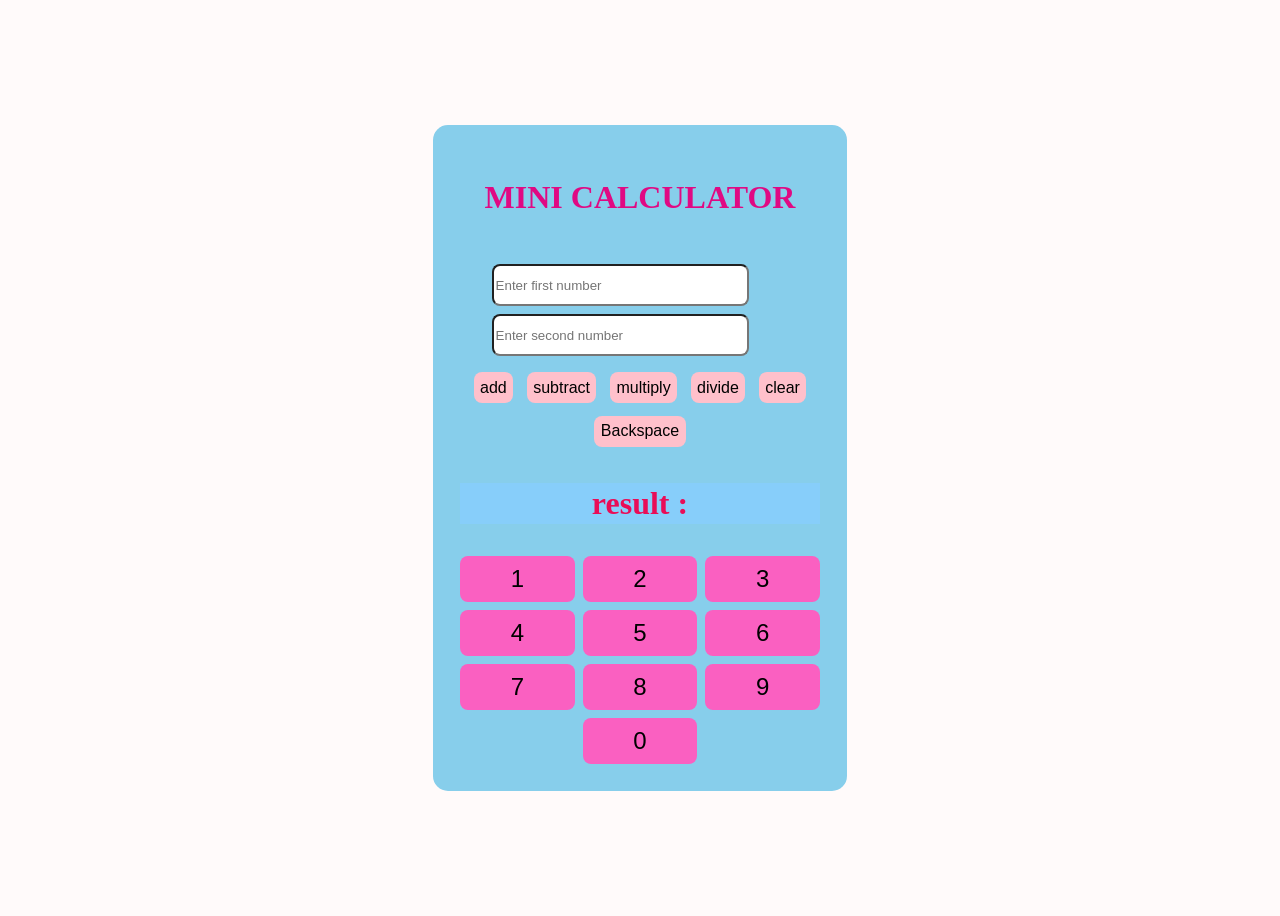
<file: mini-calculator/index.html>
<!DOCTYPE html>
<html lang="en">
<head>
    <meta charset="UTF-8">
    <meta name="viewport" content="width=device-width, initial-scale=1.0">
    <title>Document</title>
    <link rel="stylesheet" href="style.css">
    
</head>
<body>
    <div class="Calculator">

    <H2>Mini Calculator</H2>


    <input type="number" class="input-box" id="num1" placeholder="Enter first number">
    <input type="number" class="input-box" id="num2" placeholder="Enter second number">


    <button type="button" class="btn" id="add">add</button>
    <button type="button" class="btn" id="sub">subtract</button>

    <button type="button" class="btn" id="mul">multiply</button>

    <button type="button" class="btn" id="divi">divide</button>

    <button class="btn" id="clr">clear</button>

    <button class="btn" id="backspace">Backspace</button>

    

    <p id="res" class="resu">result :</p>
    
    <div class="number-button">

        <button class="num-btn">1</button>
        <button class="num-btn">2</button>
        <button class="num-btn">3</button>
        <button class="num-btn">4</button>
        <button class="num-btn">5</button>
        <button class="num-btn">6</button>
        <button class="num-btn">7</button>
        <button class="num-btn">8</button>
        <button class="num-btn">9</button>
        <button class="num-btn">0</button>
    </div>

    
</div>
<script src="index.js"></script>
</body>
</html>
</file>
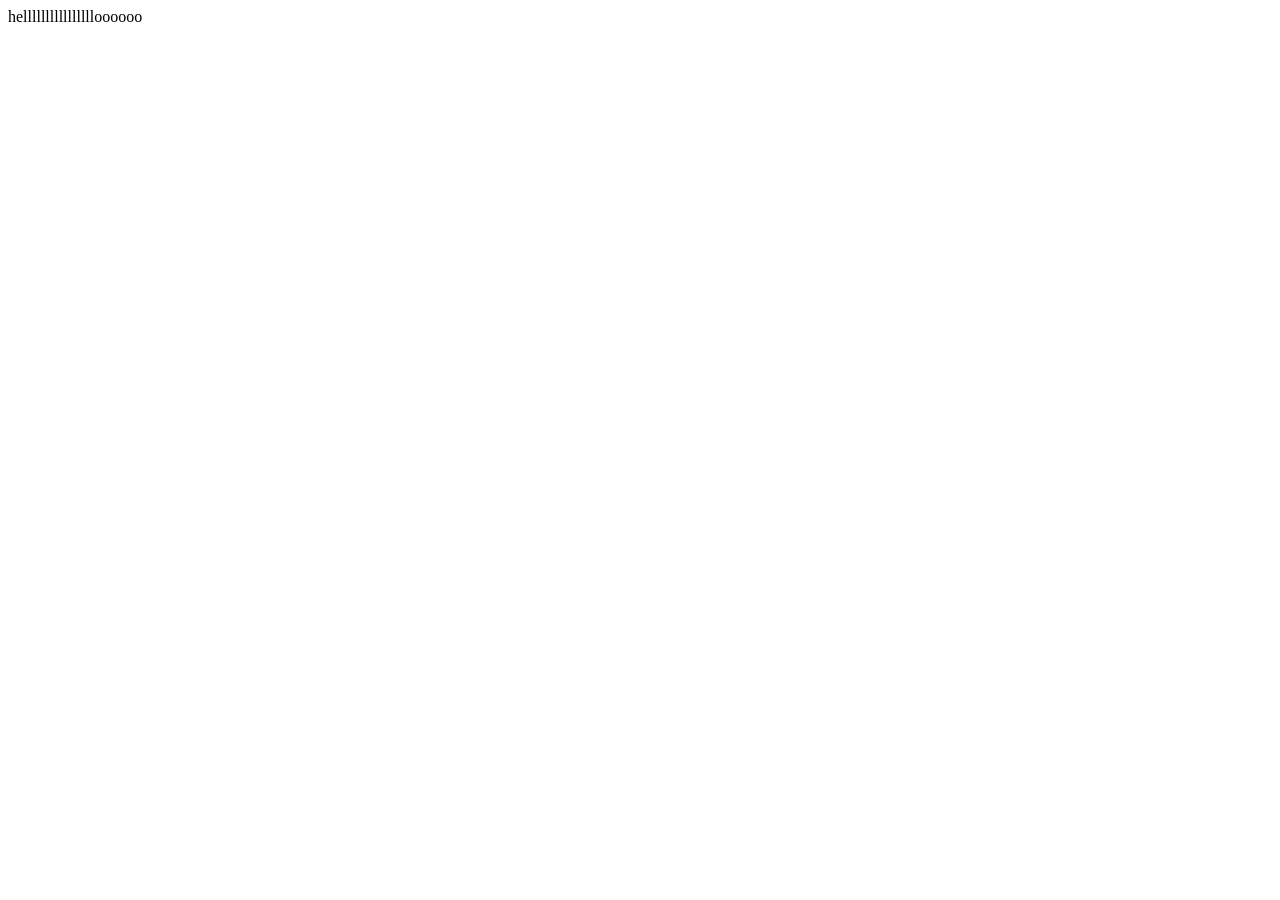
<file: PERF/INDEX.HTML>
<!-- 
<!DOCTYPE html>
<html lang="en">
<head>
    <meta charset="UTF-8">
    <meta name="viewport" content="width=device-width, initial-scale=1.0">
    <title>Document</title>
</head>
<body>
     -->
<!-- <P id = 'fpara'> hello sakshi</P>

<button id ='btn'>change text</button> -->

<!-- <p id ="msg" style ="background-color: lightblue;">hello sakshi</p>
<button id ="btn">Increase width</button>
 -->

<!-- <div id = "box" style="width: 100px; background-color: blue; height: 100px;">
    
    <button id = "btn">Increase height</button>

</div> -->

helllllllllllllllloooooo




    <script src="INDEX.JS"></script>
</body>
</html>
</file>
<file: mini-calculator/style.css>
body{
    background-color: snow;
    display: flex;
    justify-content: center;
    align-items: center;
    height: 100vh;
}
.Calculator{
    background-color: skyblue;
    padding: 27px;
    width: 360px;
    height: auto;
    border-radius: 15px;
    box-shadow: 12px;
    text-align: center;
    text-shadow: 0cap;
}
H2{
    color: rgb(224, 9, 131);
     font-size: xx-large;
    text-transform: uppercase;
    margin-bottom: 3rem;
}

.input-box{
    padding: 0.1rem;
    border-radius: 8px;
    margin: 0.5rem;
    width: 250px;
    margin-left: 2rem;
    height: 35px;
    display: block;
    
}
.input-box:focus{
    background-color: rgb(241, 216, 224);
}

.btn{
    padding: 0.4rem;
    margin: 0.3rem;
    margin-top: 0.5rem;
    font-size: medium;
    cursor: pointer;
    border-radius: 8px;
    background-color: pink;
    border: none;

}

.btn:hover{
    background-color: rgb(243, 80, 205);
    transition: none;
}

.resu{
    font-size: xx-large;
    font-weight: bold;
    background-color: lightskyblue;
    color: rgb(233, 13, 87);
    padding: 0.1rem;
}
.number-button{
    display: grid;
    grid-template-columns: repeat(3,1fr);
    gap: 8px;
    width: 100%;

}

.number-button .num-btn:last-child{
    grid-column: 2;
}

.num-btn{
    background-color: rgb(250, 96, 193);
    color: black;
    border: none;
    border-radius: 8px;
    font-size: x-large;
    cursor: pointer;
    padding: 9px;
}

.num-btn:hover{
    background-color: hotpink;
}
</file>
